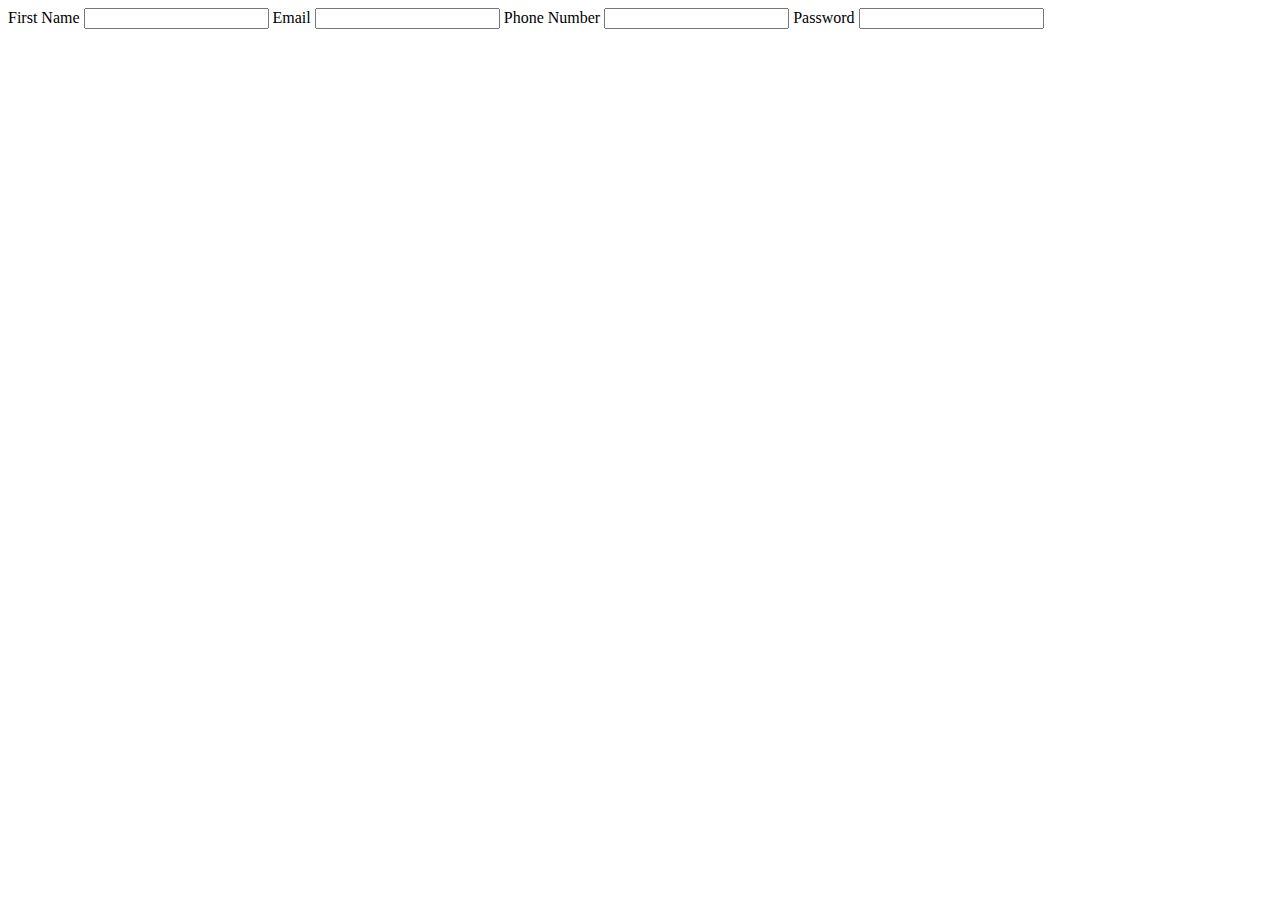
<file: Forms.html>
<!DOCTYPE html>
<html lang="en">
<head>
  <meta charset="UTF-8">
  <title>Title</title>
</head>
<body>
<form id="login form">
  <label for="firstname">First Name</label>
  <input type="text" id="firstname">

  <label for="email">Email</label>
  <input type="email" id="email">

  <label for="number">Phone Number</label>
  <input type="number" id="number">

  <label for="password">Password</label>
  <input type="password" id="password">


</form>


</body>
</html>
</file>
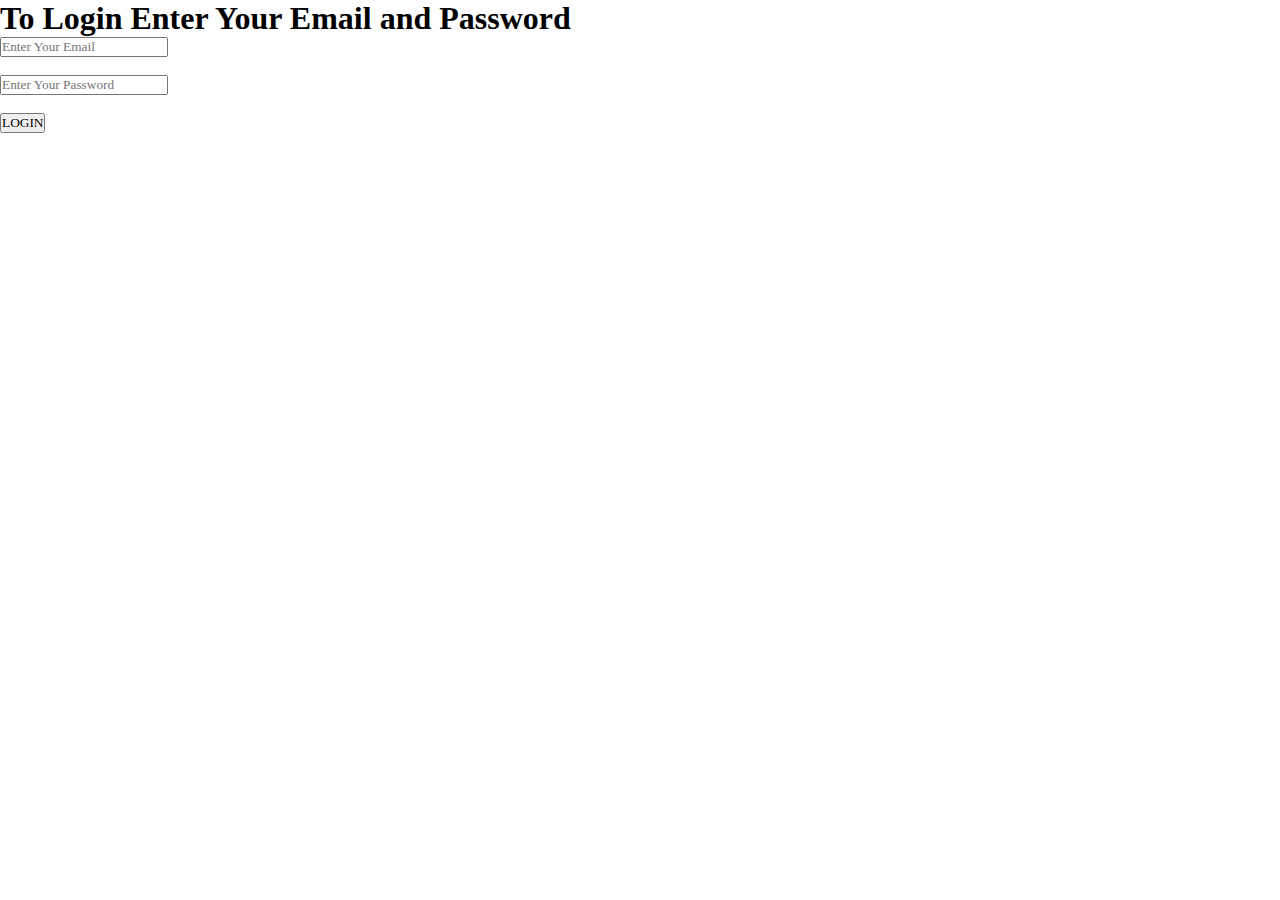
<file: Login.html>
<!DOCTYPE html>
<html lang="en">
<head>
  <meta charset="UTF-8">
  <title>Login page</title>

  <link rel="stylesheet" href="css/style.css">
</head>
<body>
<h1>To Login Enter Your Email and Password</h1>
<form action="">

  <input type="email" placeholder="Enter Your Email"> <br> <br>

  <input type="password" placeholder="Enter Your Password"> <br> <br>

  <button>LOGIN</button>

</form>

</body>
</html>
</file>
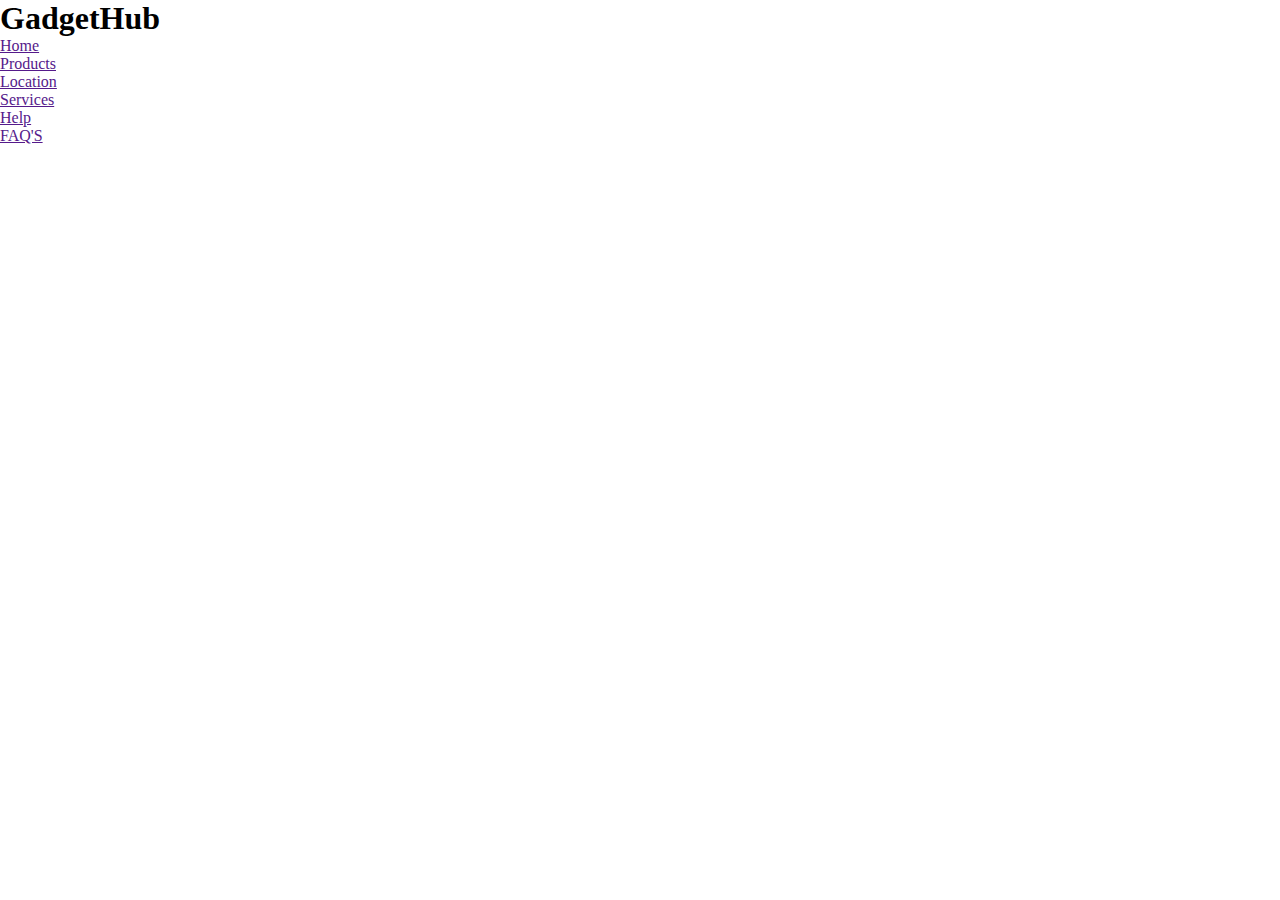
<file: navigation.html>
<!DOCTYPE html>
<html lang="en">
<head>
  <meta charset="UTF-8">
  <title>Title</title>
  <link rel="stylesheet" href="css/style.css">
</head>
<body>
<h1>  <b>GadgetHub</b></h1>
<ul>
  <li><a href=""> Home </a> </li>
  <li><a href=""> Products </a> </li>
  <li><a href=""> Location </a> </li>
  <li><a href=""> Services </a> </li>
  <li><a href=""> Help </a> </li>
  <li><a href=""> FAQ'S </a> </li>
</ul>

</body>
</html>
</file>
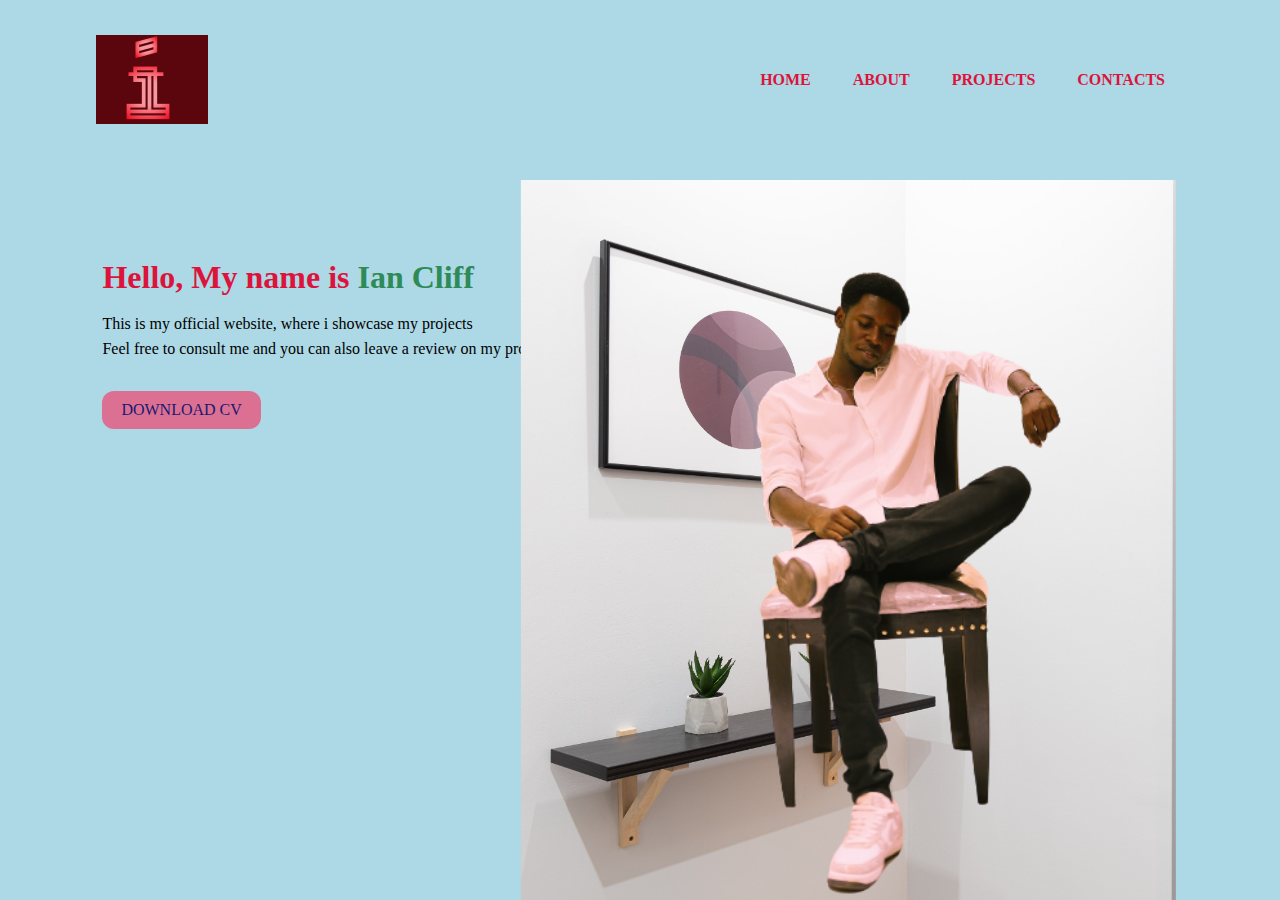
<file: portfolio.html>
<!DOCTYPE html>
<html lang="en">
<head>
  <meta charset="UTF-8">
  <title>Portfolio</title>
  <meta name="viewport" content="width=device-width, initial-scale=1.0">
  <link rel="stylesheet" href="css/style.css">
</head>
<body>
<div id="main" class="banner">
  <div class="navbar">
    <nav>
      <img src="img/logo 3.png" alt="mylogo">

      <ul>
        <li><a href="">Home</a></li>
        <li><a href="">About</a></li>
        <li><a href="">Projects</a></li>
        <li><a href="">Contacts</a></li>
      </ul>
    </nav>
  </div>
  <div class="info">
    <h1>Hello, My name is <span>Ian Cliff</span></h1>
    <p>This is my official website, where i showcase my projects <br>
      Feel free to consult me and you can also leave a review on my projects
    </p>
    <a href="">DOWNLOAD CV</a>

  </div>
  <div class="images">
    <img src="img/pexels-max-rahubovskiy-6447391.jpg" alt="" class="object">
    <img src="img/IMG Ian 2.png" alt="" class="self">

  </div>
</div>


</body>
</html>
</file>
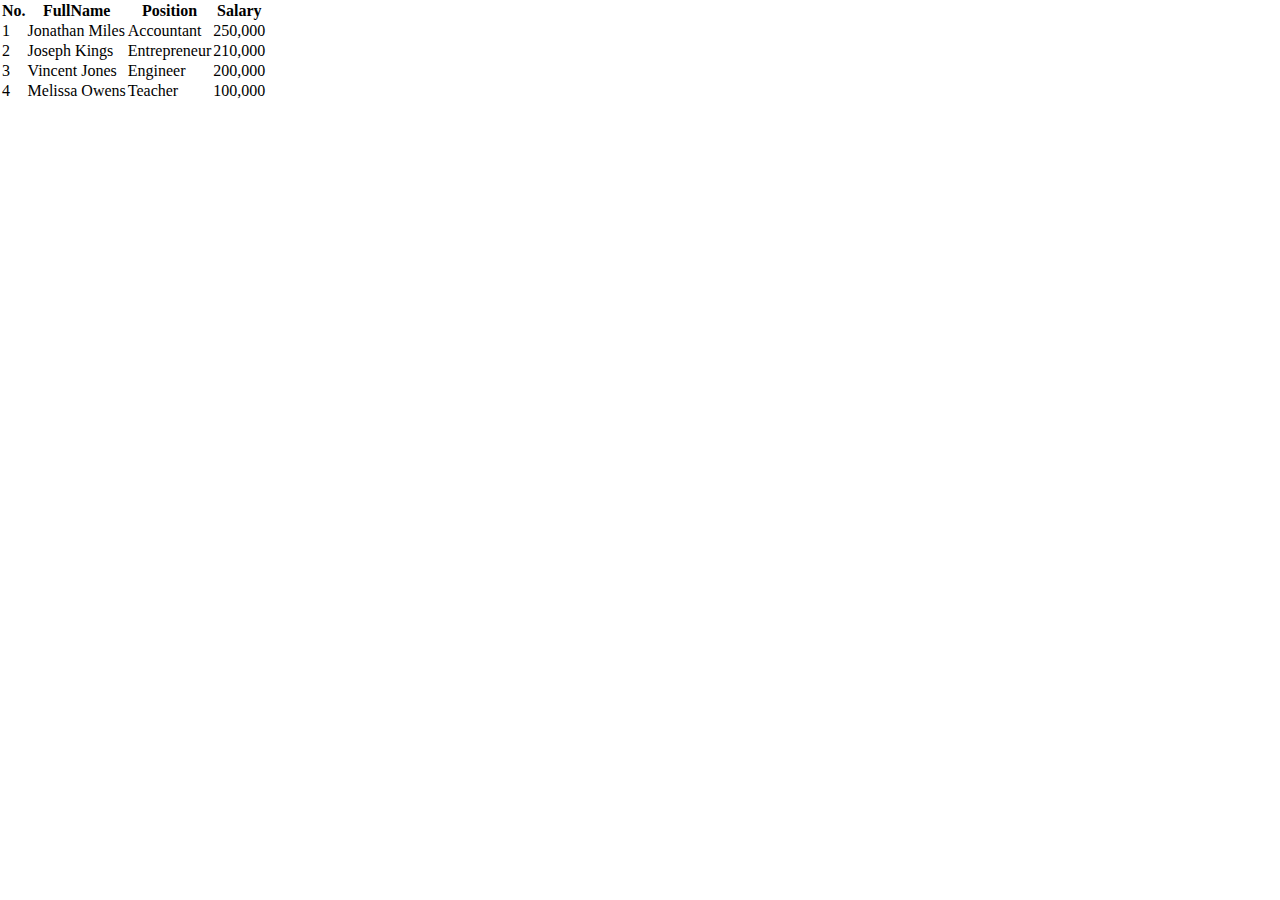
<file: tables.html>
<!DOCTYPE html>
<html lang="en">
<head>
  <meta charset="UTF-8">
  <title>Title</title>
  <link rel="stylesheet" href="css/style.css">
</head>
<body>
<table>
  <tr>
    <th>No.</th>
    <th>FullName</th>
    <th>Position</th>
    <th>Salary</th>
  </tr>


  <tr>
    <td>1</td>
    <td>Jonathan Miles</td>
    <td>Accountant</td>
    <td>250,000</td>

  </tr>

 <tr>
    <td>2</td>
    <td>Joseph Kings</td>
    <td>Entrepreneur</td>
    <td>210,000</td>

  </tr>

   <tr>
    <td>3</td>
    <td>Vincent Jones</td>
    <td>Engineer</td>
    <td>200,000</td>

  </tr>

   <tr>
    <td>4</td>
    <td>Melissa Owens</td>
    <td>Teacher</td>
    <td>100,000</td>

  </tr>




</table>

</body>
</html>
</file>
<file: css/style.css>
*{
  margin: 0;
  padding: 0;
  font-family: "JetBrains Mono";
}
.banner{
  background-color: lightblue;
  width: 100%;
  height: 100vh;
}
nav{
  margin: auto;
  width: 85%;
  padding: 35px 0;
  align-items: center;
  justify-content: space-between;
  display: flex;
}
nav ul li{
  list-style: none;
  display: inline-block;
  margin: 10px 19px;
}
nav ul li a{
  text-decoration: none;
  color: crimson;
  font-weight: bold;
  text-transform: uppercase;
}
.info{
  margin-left: 8%;
  margin-top: 100px;
}
.info h1{
  font-family: "Microsoft Sans Serif";
  color: crimson;
  margin-bottom: 15px;
}
span{
  color: seagreen;
}
.info p{
  color: black;
  line-height: 25px;
}
.info a{
  text-decoration: none;
  padding: 10px 19px;
  background-color: palevioletred;
  margin: 30px 0;
  display: inline-block;
  border-radius: 12px;
  color: midnightblue;
}
.images{
  width: 44%;
  height: 80%;
  position: absolute;
  bottom: 0;
  right: 150px;
}
.images img{
  position: absolute;
  height: 100%;
  left: 50%;
  bottom: 0;
  transform: translateX(-50%);
  transition: bottom 1s, left 1s;
}

.images:hover .object{
  bottom: 40px;
}
.images:hover .self{
  left: 45%;
}
nav ul li a:hover{
  color: midnightblue;
  cursor: grab;
  text-decoration: underline;
}
</file>
